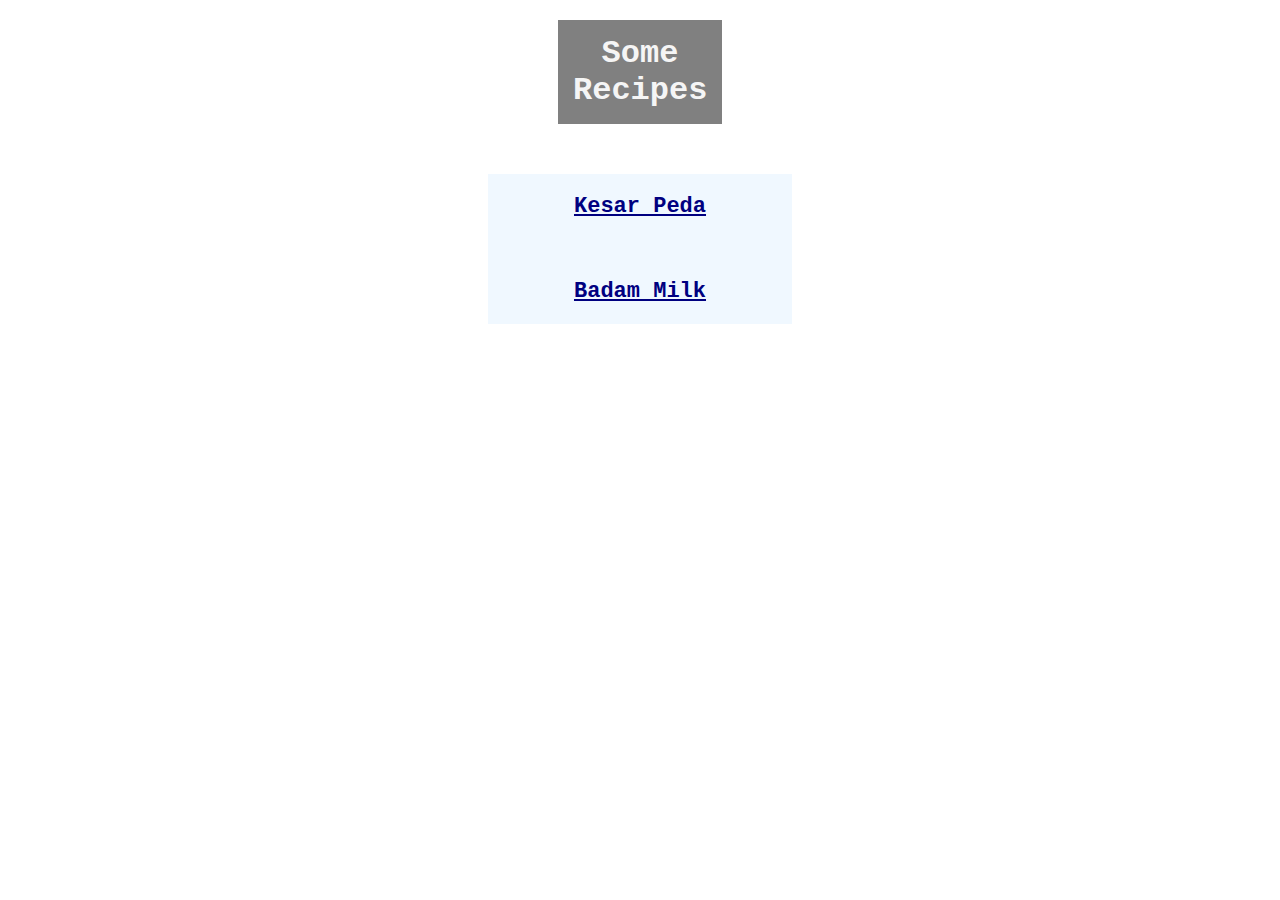
<file: index.html>
<!DOCTYPE html>
<html lang="en">
    <head>
        <link rel="stylesheet" href="./styles/index.css">
        <meta charset="UTF-8">
        <title>Recipe Website</title>
    </head>
    <body>
        <h1 class="website-title">Some Recipes</h1>
        
            <div class="linked-texts">
            <a class="one" id="recipe1" href="./recipes/kesar-peda.html">Kesar Peda</a>
            <a class="one" id="recipe2" href="./recipes/badam-milk.html">Badam Milk</a>
            </div>        
        
    </body>
</html>
</file>
<file: styles/index.css>
.website-title {
    color: whitesmoke;
    background-color: grey;
    text-align: center;
    margin-top: 20px;
    margin-bottom: 50px;
    margin-left: 550px;
    margin-right: 550px;
    padding: 15px;
    font-family: 'Courier New', Courier, monospace;
}

.one {
    font-weight: 800;
    font-size: 22px;
    font-family: 'Courier New', Courier, monospace;
    color:navy;
    display:block;
}

.linked-texts {
    background-color: aliceblue;
    text-align: center;
    margin-left: 480px;
    margin-right: 480px;
}

#recipe1 {
    margin:20px;
    padding: 20px; 
}

#recipe2 {
    margin: 20px;
    padding: 20px;
}
</file>
